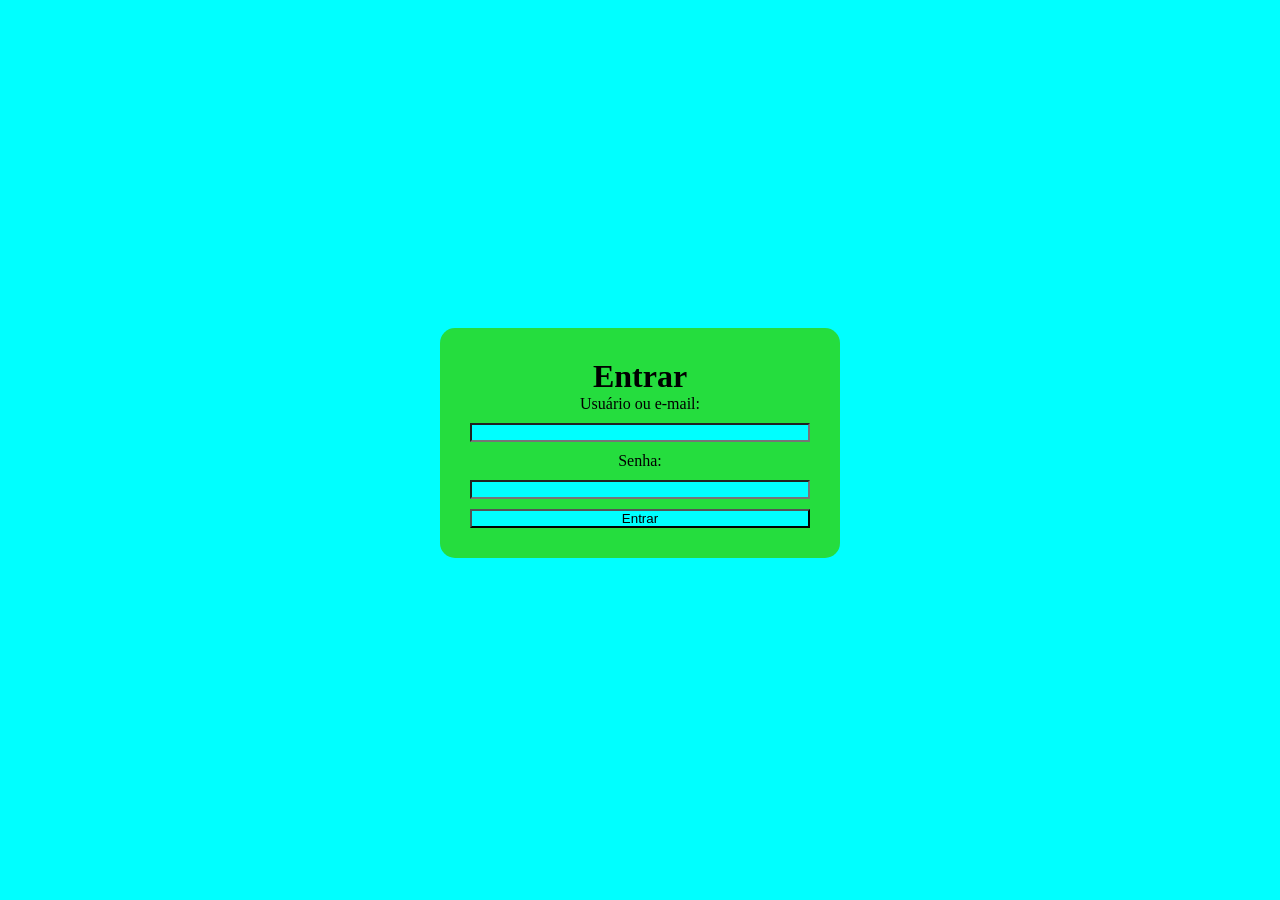
<file: ATIVIDADE WEB/login.html>
<!DOCTYPE html>
<html lang="pt-BR">
<head>
    <meta charset="UTF-8">
    <meta name="viewport" content="width=device-width, initial-scale=1.0">
    <title>Document</title>
     <link rel="stylesheet" href="style.css">
</head>
<body>
    <div class="grade">
    <div class="cartao">
    <h1 class="texto">Entrar</h1>
    <form action="index.html">
        <label for="usuario" class="usuario texto">Usuário ou e-mail:</label>
        <input type="text" id="usuario" class="usuario" required>
        <label for="senha" class="senha texto"">Senha:</label>
        <input type="password" id="senha" class="senha" required>
        <button type="submit">Entrar</button>
    </form>
    </div>
    </div>
</body>
</html>
</file>
<file: ATIVIDADE WEB/style.css>
*{
    margin:0;
    padding:0;
    box-sizing:border-box;
    background-color: aqua;
}
    .grade{
        display: grid;
        place-items: center;
        min-height: 100vh;
}
    .cartao{
        background-color: rgb(37, 221, 62);
        padding: 30px;
        width: 400px;
        border-radius: 15px;
        text-align: center;
        margin-bottom: 15px;
}
    form{
        display: flex;
        flex-direction: column;
        gap:10px;
         background-color: rgb(37, 221, 62);
 }
    .texto{
        background-color: transparent;
    }
/* dashboard */
a {
  background-color: transparent;
}
p{
    background-color:transparent;
}
.item{
    margin: 2px;
    background-color: rgb(197, 202, 199);
}
.deshboard{
    min-height:100vh;
    display: grid;
    grid-template-columns: auto auto auto  ;
    grid-template-rows: 30px auto  ;
    text-align: center;
    padding: 10px;
    line-height: 30px;
}
.menu{
    grid-row-start:1;
    grid-row-end:4 ;
    border-radius: 20px;
    padding:20px;
    box-shadow:5px 5px 5px black;
    line-height: 50px;
     background-color: oklch(83.961% 0.05567 285.124);
}

.painel{
    grid-column-start:2;
    grid-column-end:5;
    grid-row-start:1 ;
    grid-row-end:2;
    border-radius: 20px;
    background-color:green;
}
.bem{
    grid-column-start:5;
    grid-column-end:6;
    border-radius: 20px;
    background-color: green;
}

.vendas{
    grid-column-start:2;
    grid-column-end:3;
    grid-row-start:2;
    grid-row-end:3 ;
    border-radius: 20px;
    box-shadow:5px 5px 5px black;
    background-color:rgb(233, 233, 15);
}
.usuarios{
    grid-column-start:3;
    grid-column-end:4;
    grid-row-start:2;
    grid-row-end:3 ;
    border-radius: 20px;
    box-shadow:5px 5px 5px black;
    background-color:rgb(233, 233, 15);
}
.pedidos{
      grid-column-start:4;
    grid-column-end:5;
    grid-row-start:2;
    grid-row-end:3 ;
    border-radius: 20px;
    box-shadow:5px 5px 5px black;
    background-color:rgb(233, 233, 15);
}
.lucro{
    grid-column-start:5;
    grid-column-end:6;
    grid-row-start:2;
    grid-row-end:3 ;
    border-radius: 20px;
    box-shadow:5px 5px 5px black;
    background-color:rgb(233, 233, 15);
}
.relatorio{
    grid-column-start:2;
    grid-column-end:5;
    grid-row-start:3;
    grid-row-end:4 ;
    border-radius: 20px;
    box-shadow:5px 5px 5px black;
    padding: 15px;
}
.atividades{
    grid-column-start:5;
    grid-column-end:6;
    grid-row-start:3;
    grid-row-end:4 ;
    border-radius: 20px;
    padding: 15px;
    box-shadow:5px 5px 5px black;
    background-color: rgb(163, 163, 240);
}
@media screen and (max-width: 575px){
        .deshboard{
                grid-template-columns: auto;
                background-color: black;
            }
            }
            .menu{
                flex-direction:row;
            }
@media screen and (min-width: 900px){
    .deshboard{
                grid-template-columns: auto;
                background-color: rgb(233, 6, 6);
            }
}
</file>
